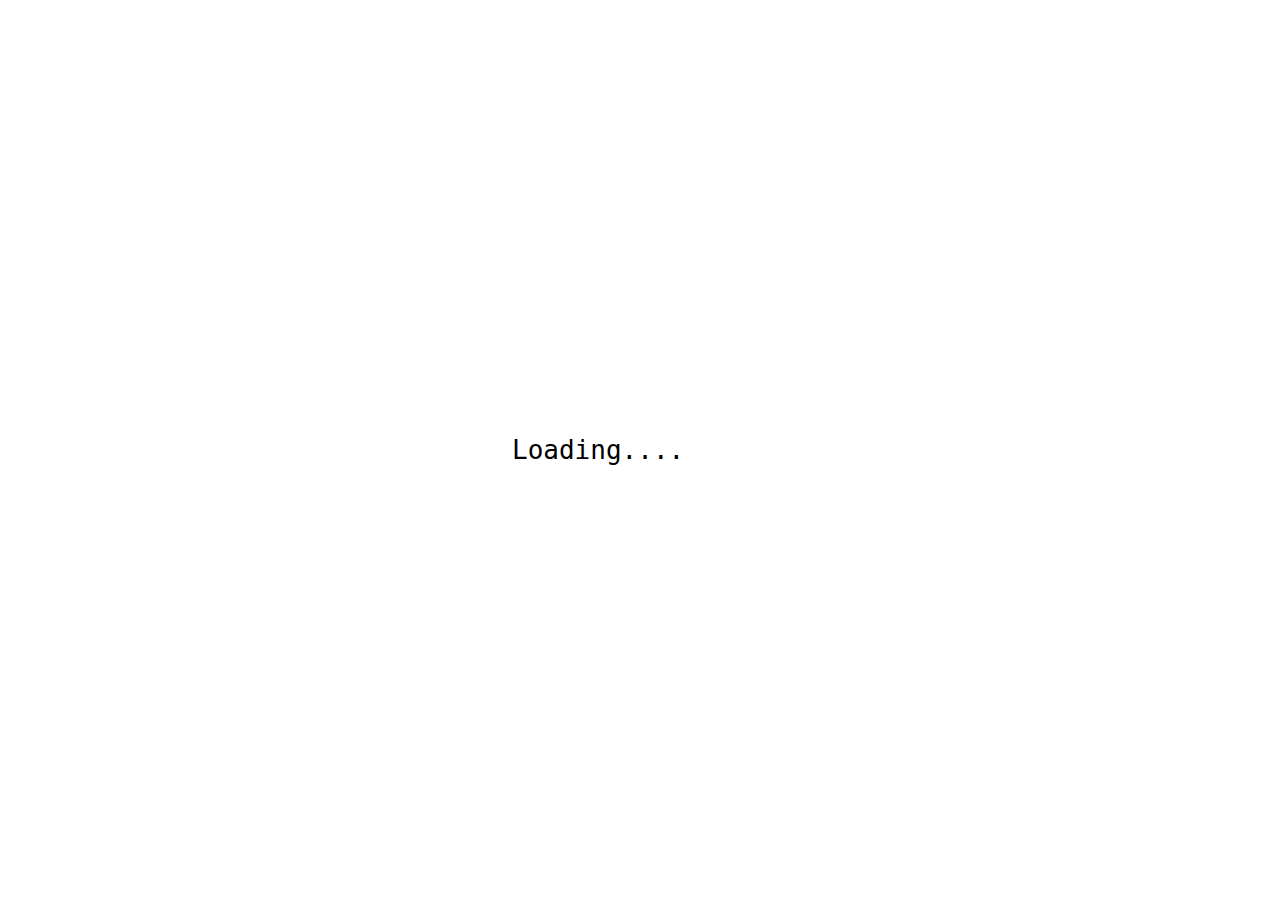
<file: index.html>
<!DOCTYPE html>
<html lang="en">
	<head>
		<meta charset="UTF-8">
		<title>My cars</title>
		<meta name="viewport" content="width=device-width, initial-scale=1.0">
		<link rel="stylesheet" href="css/style.css">
	</head>
	<body>
		<div id="loader">Loading.</div>
		<h1>Cars Frontpage</h1>
		<nav id="cat-nav">
			<a href="index.html">Show all</a>
			<a href="index.html?sort=acc">Acc</a>
			<a href="index.html?sort=dec">Dec</a>
		</nav>
		<main id="carlist"></main>

		<template id="carlist-template">
			<article>
				<h2>CAR NAME</h2>
				<img src="" alt="">
				<a href="">Show details</a>
				<h3 class="price">Kr. <span>PRICE</span>,-</h3>
				<p class="km">Km: <span>KM</span></p>
				<p class="mtype">Fuel: <span>TYPE</span></p>
			</article>
		</template>

		<script src="js/shared.js"></script>
		<script src="js/index.js"></script>
	</body>
</html>
</file>
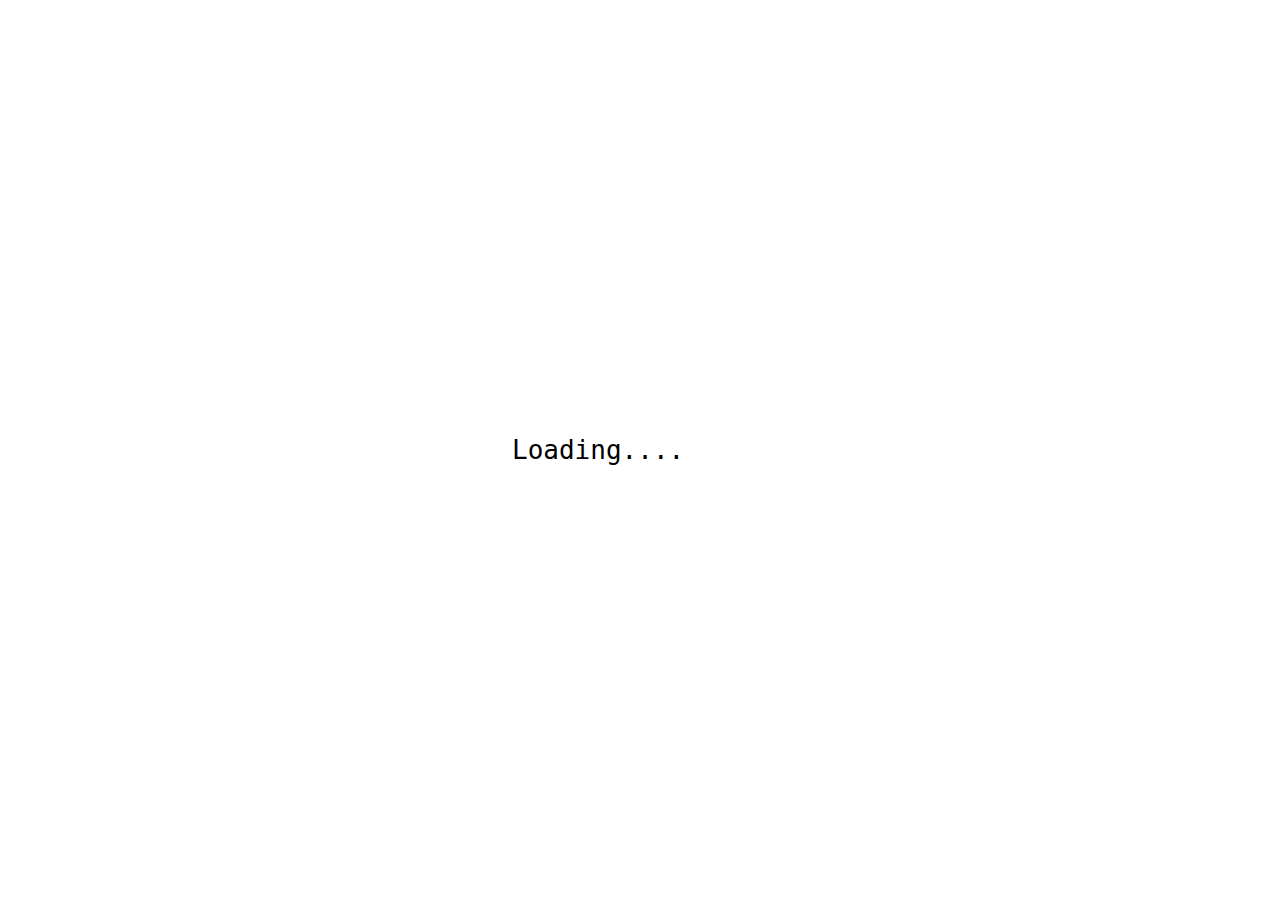
<file: details.html>
<!DOCTYPE html>
<html lang="en">
	<head>
		<meta charset="UTF-8">
		<title>Subpage</title>
		<link rel="stylesheet" href="css/style.css">
		<meta name="viewport" content="width=device-width, initial-scale=1.0">
	</head>
	<body>
		<div id="loader">Loading.</div>
		<h1>Car Details</h1>
		<a href="index.html">Show all cars</a>
		<main id="details-main"></main>

		<template id="detailTemplate">
			<article id="details">
				<h2>CAR NAME</h2>
				<img class="bigimg" src="" alt="car">
				<h3 class="price">Kr. <span>PRICE</span>,-</h3>
				<p class="km">Km: <span>KM</span></p>
				<p class="mtype">Fuel: <span>TYPE</span></p>
				<p class="myear">Model year: <span>MODEL YEAR</span></p>
				<p class="first-reg">First registration: <span>FIRST REG</span></p>
				<section id="body">BODY</section>
			</article>
		</template>

		<script src="js/shared.js"></script>
		<script src="js/details.js"></script>
	</body>
</html>
</file>
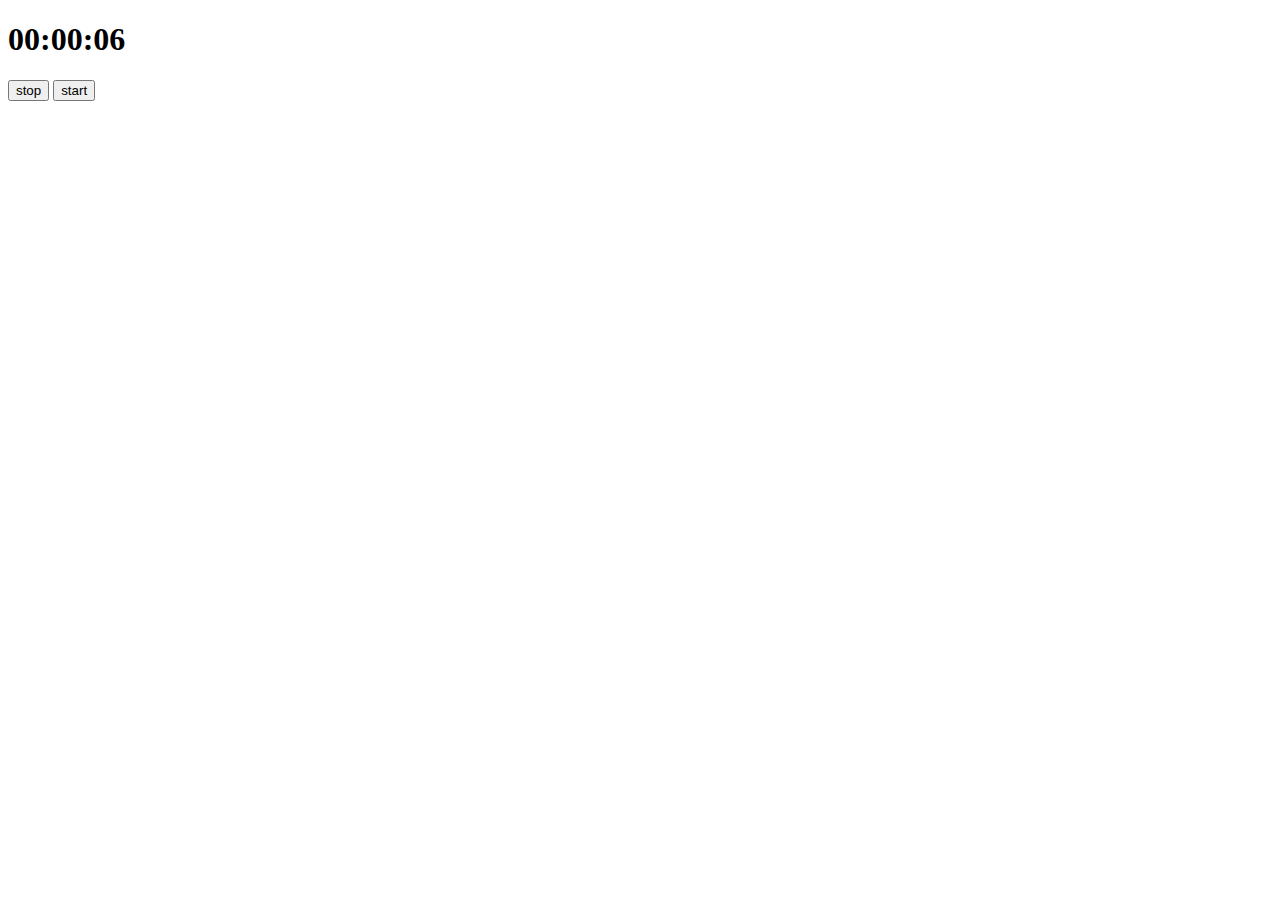
<file: t.html>
<!DOCTYPE html>
<html lang="en">
	<head>
		<meta charset="UTF-8">
		<title>test</title>
	</head>
	<body>
	<h1 id="display"><span id="min">00</span>:<span id="sec">00</span>:0<span id="tnth">00</span></h1>
	<button id="stop">stop</button>
	<button id="start">start</button>
		<script>
			let intv, counter = 0;
			let stopBtn = document.querySelector("#stop");
			let startBtn = document.querySelector("#start");
			stopBtn.addEventListener("click", ()=>clearInterval(intv))
			startBtn.addEventListener("click", timer)

			function timer(){
				intv = setInterval(function(){
					counter++
					tnth.textContent=counter%10
					sec.textContent=add0(Math.floor((counter%600)/10))
					min.textContent=add0(Math.floor(counter%(60*60)/600))
				}, 100)
			}

			function add0(counter){
				if(counter<10){
					return "0"+counter
				}else{
					return counter
				}
			}
			timer()
		</script>
	</body>
</html>
</file>
<file: css/style.css>
body{
	font-family: sans-serif;
}

img{
	max-width: 100%;
}

#loader{
	font-family: monospace;
	position: fixed;
	top: 0;
	left: 0;
	width: 100vw;
	height: 100vh;
	background-color: white;
	font-size: 2em;
	padding-left: 40%;
	line-height: 100vh;
}

.hide{
	display: none;
}

#carlist article{
	margin-bottom: 1em;
	border: orange solid 1px;
	border-radius: .5em;
	padding: .1em 1em;
}

#carlist a, #cat-nav a, body>a{
	display: inline-block;
	margin-top: .5em;
	text-decoration: none;
	padding: .3em 1em;
	border-radius: .5em;
	background-color: skyblue;
	color: white;
}

#cat-nav a{
	display: block;
}

#carlist article a{
	display: block;
	width: 6em;
}

#cat-nav a{
	text-transform: capitalize;
}

#carlist a:hover, #cat-nav a:hover, #details-main>article>a:hover{
	background-color: orange;
}

#details-main img{
	border: 1px solid orange;
	padding: 1em;
	border-radius: 1em;
}

#carlist{
	margin-top: 1em;
/*	width: 70vw;*/
}

.wp-block-gallery{
	list-style: none;
	padding: 0;
	margin: 0;
}

.blocks-gallery-item{

}

@media screen and (min-width: 700px){
	body{
		width: 70vw;
		margin: auto;
	}
	#carlist{
		display: grid;
		grid-template-columns: repeat(auto-fill, minmax(270px, 1fr));
		grid-gap: 1em;
	}
	#cat-nav a{
		margin: 1em .2em;
		display: inline-block;
	}
}
</file>
